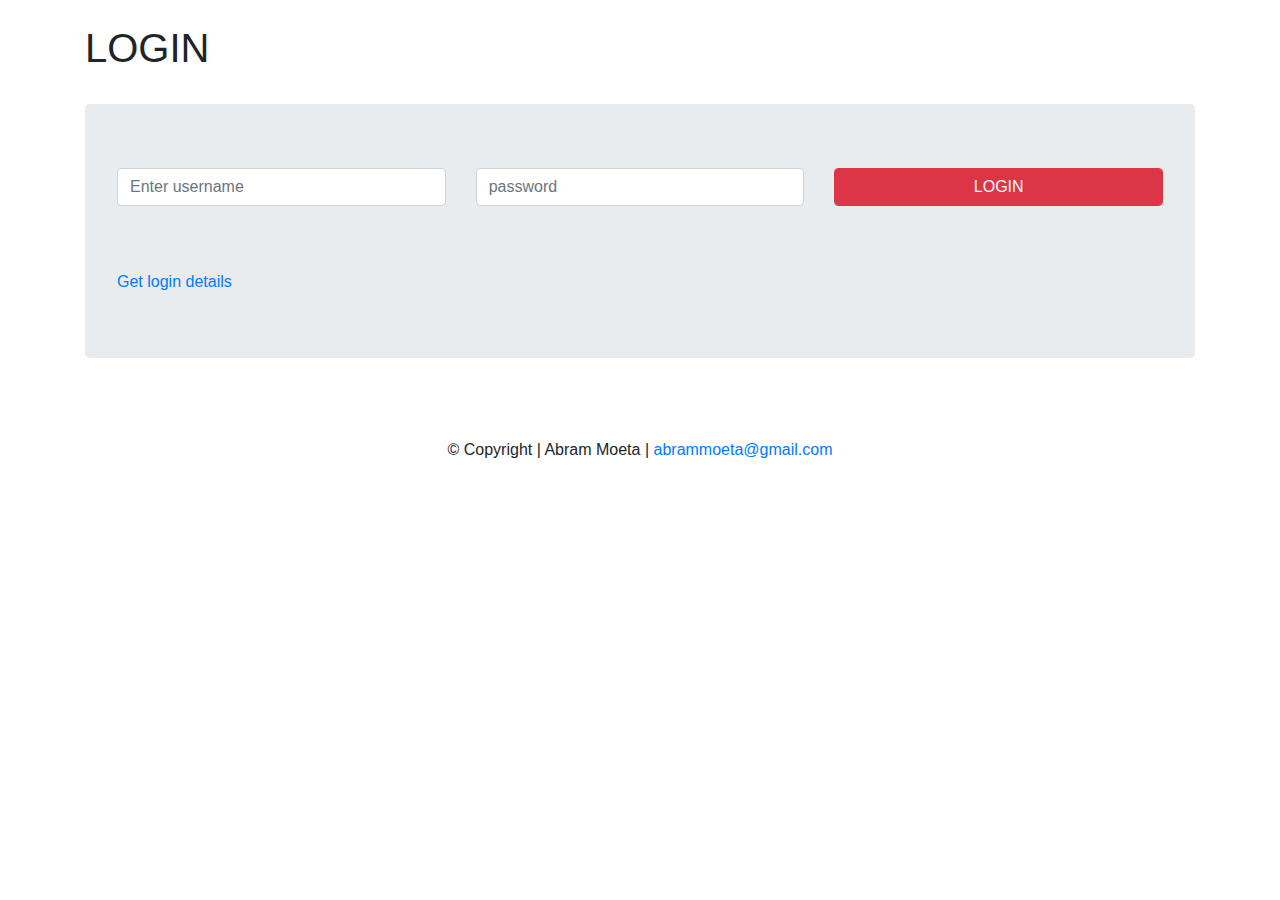
<file: index.html>
</!DOCTYPE html>
<html>
<head>
	<title>
	</title>

	<link rel="stylesheet" type="text/css" href="css/bootstrap.css">
	<link rel="stylesheet" type="text/css" href="css/styles.css">
</head>
<body>


	<div class="container">
		<br/>
		<h1>LOGIN</h1>
		<br/>
		<div class="form-contaimer jumbotron">

			<form action="products.html" method="post">
			  <div class="row">
			    <div class="col">
			      <input type="text" name="username" required="" placeholder="Enter username" class="form-control">
			    </div>
			    <div class="col">
			      <input type="password" name="userpass" required="" placeholder="password" class="form-control">
			    </div>
			    <div class="col">
			      <input id="login" type="submit" name="login" value="LOGIN" class="form-control btn-danger">
			    </div>
			  </div>
			</form>

			<br/>
			<br/>
			<a href="" id="getlogin">Get login details</a>

		</div>


	<div class="row hidden" id="details-table">
		<div class="col-md-4">
			<p>Use these details to login to different profiles</p>
			<table class="table" >
				<tr>
					<th>USERNAME</th>
					<th>PASSWORD</th>
					<th>ROLE</th>
				</tr>
				<tr>
					<td>admin</td>
					<td>@admin123</td>
					<td>Admin</td>
				</tr>
				<tr>
					<td>customer</td>
					<td>@customer123</td>
					<td>Customer</td>
				</tr>
				<tr>
					<td>Moeta</td>
					<td>@Moeta123</td>
					<td>Casual</td>
				</tr>
				
			</table>

			<p><i>You can add more users by adding another array item to the users object in js/users.js</i></p>

		</div>
		</div>

	</div> <!-- close container -->



	<br/>
	<br/>

	<footer>

		<center>
			<p>&copy; Copyright | Abram Moeta | <a href="mailto:abrammoeta@gmail.com" target="_blank">abrammoeta@gmail.com</a></p>
		</center>

	</footer>

</body>


<script type="text/javascript" src="js/jquery.js"></script>
<script type="text/javascript" src="js/bootstrap.js"></script>
<script type="text/javascript" src="js/users.js"></script>
<script type="text/javascript" src="js/main.js"></script>

</html>
</file>
<file: css/styles.css>
.product.col-md-3 img {
    width: 100%;
        padding: 2em;
}

.product.col-md-3 {
    display: inline-block;
    flex: 0 0 23%;
    max-width: 23%;
    text-align: center;
}

.hidden{
	display: none !important;
}
</file>
